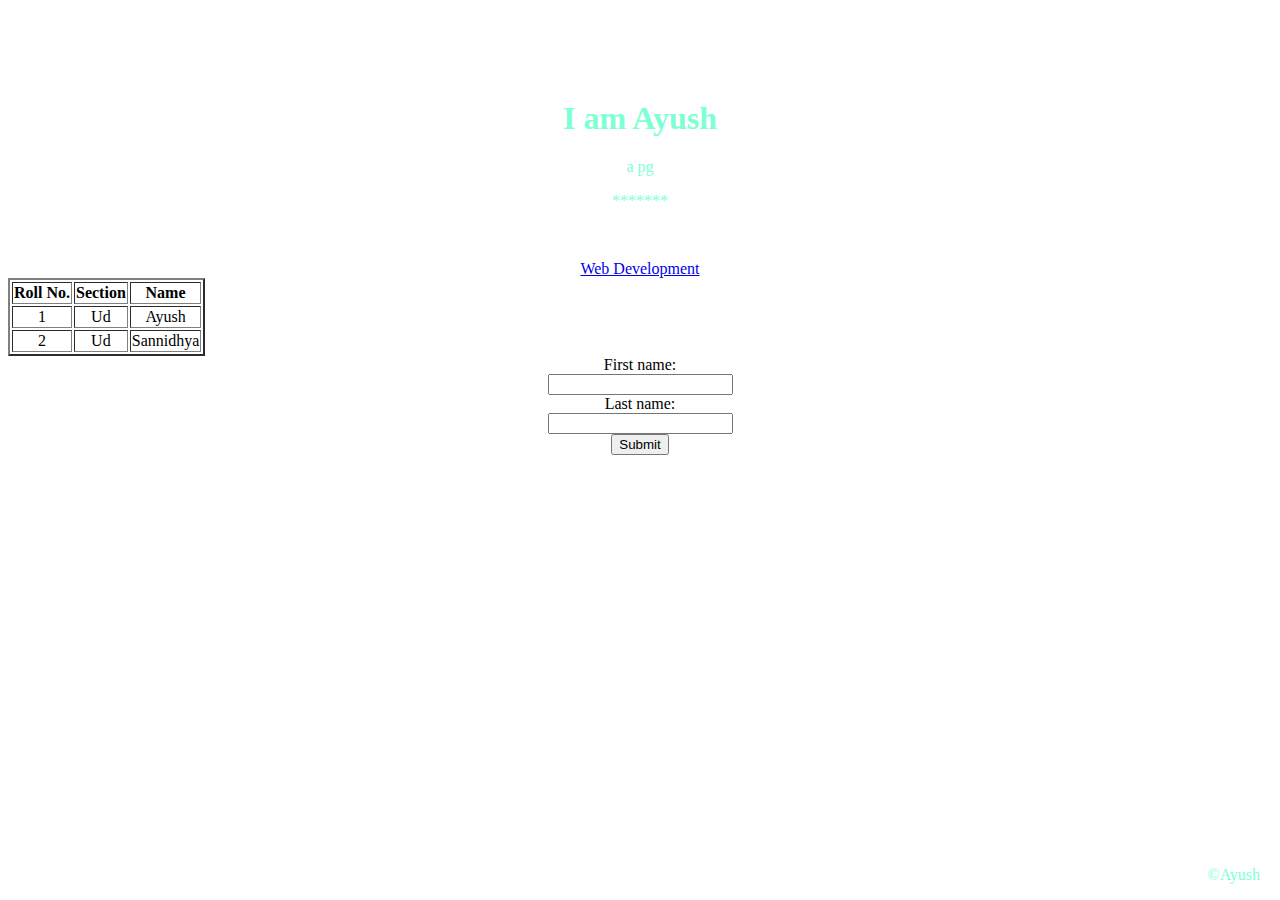
<file: index.html>
<!DOCTYPE html>
<html>
    <head>
        <meta charset="utf-8">
        <title >Ayush's site</title>
        <link rel="stylesheet" href="css/styles1.css">
    </head>
    <body>
        <h1>I am Ayush</h1>
        <p>a <abbr title="programmer">pg</abbr> </p>
        <p>*******</p>
        <p>&nbsp;&nbsp;&nbsp;&nbsp;</p>
        <p class="end">©Ayush</p>
        <base href="www.udemy.com" target="_blank">
        <a href="Web Development">Web Development</a>
        <section >
        <table border="2px solid-black" >
            <tr>
                <th>Roll No.</th>
                <th>Section</th>
                <th>Name</th>
            </tr>
            <tr>
                <td>1</td>
                <td>Ud</td>
                <td>Ayush</td>
            </tr>
            <tr>
                <td>2</td>
                <td>Ud</td>
                <td>Sannidhya</td>
            </tr>
        </table>
    </section>
    <form>
        <label for="fname">First name:</label><br>
        <input type="text" id="fname" name="fname"><br>
        <label for="lname">Last name:</label><br>
        <input type="text" id="lname" name="lname"><br>
        <input type="submit">
      </form>
    </body>
</html>
</file>
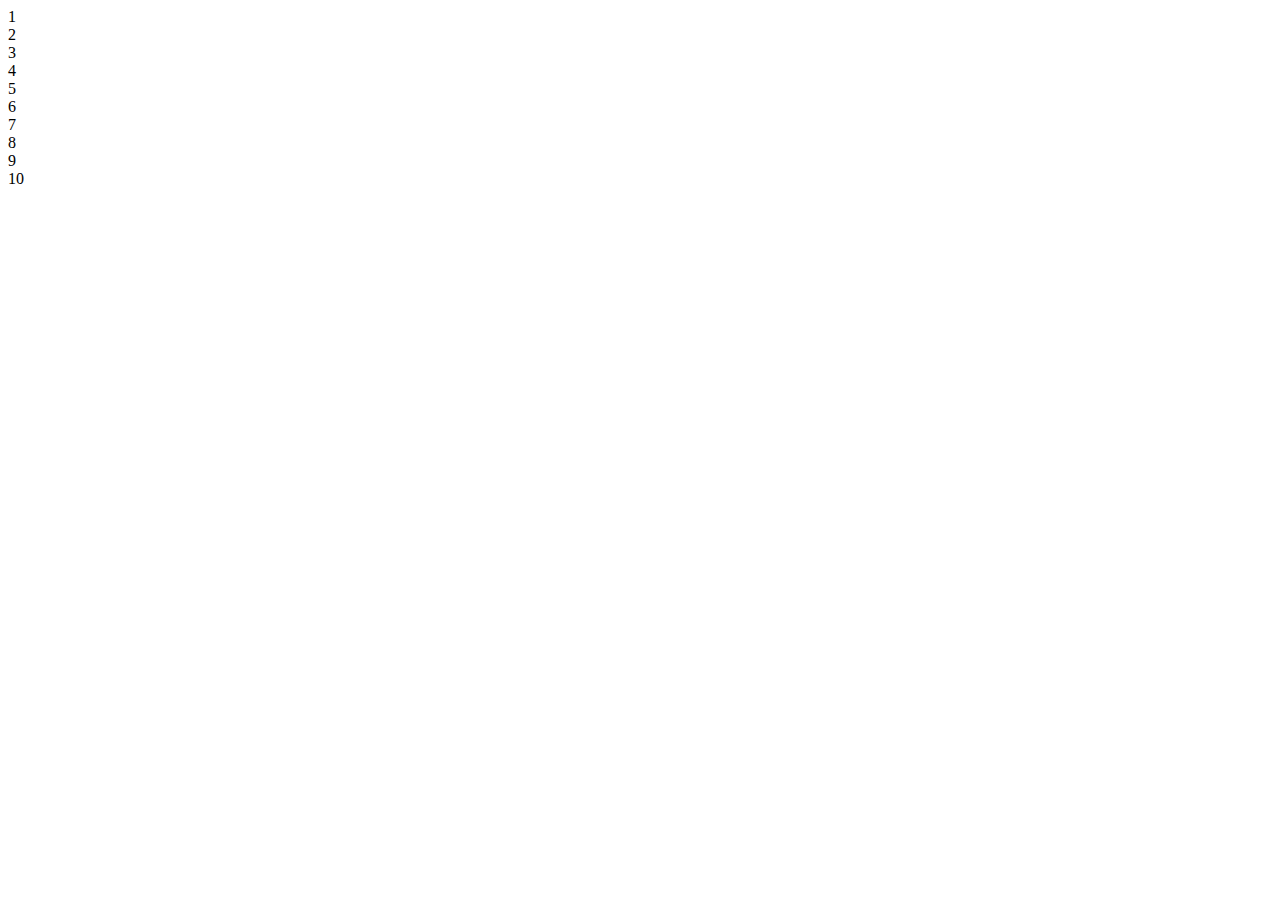
<file: Javascript task1/index.html>
<!DOCTYPE html>
<html>
    <head>
        <meta charset="UTF-8">
        <title>Learning JavaScript</title>
    </head>
    <body>
    
        <script src="index.js">

        </script>
    </body>
</html>
</file>
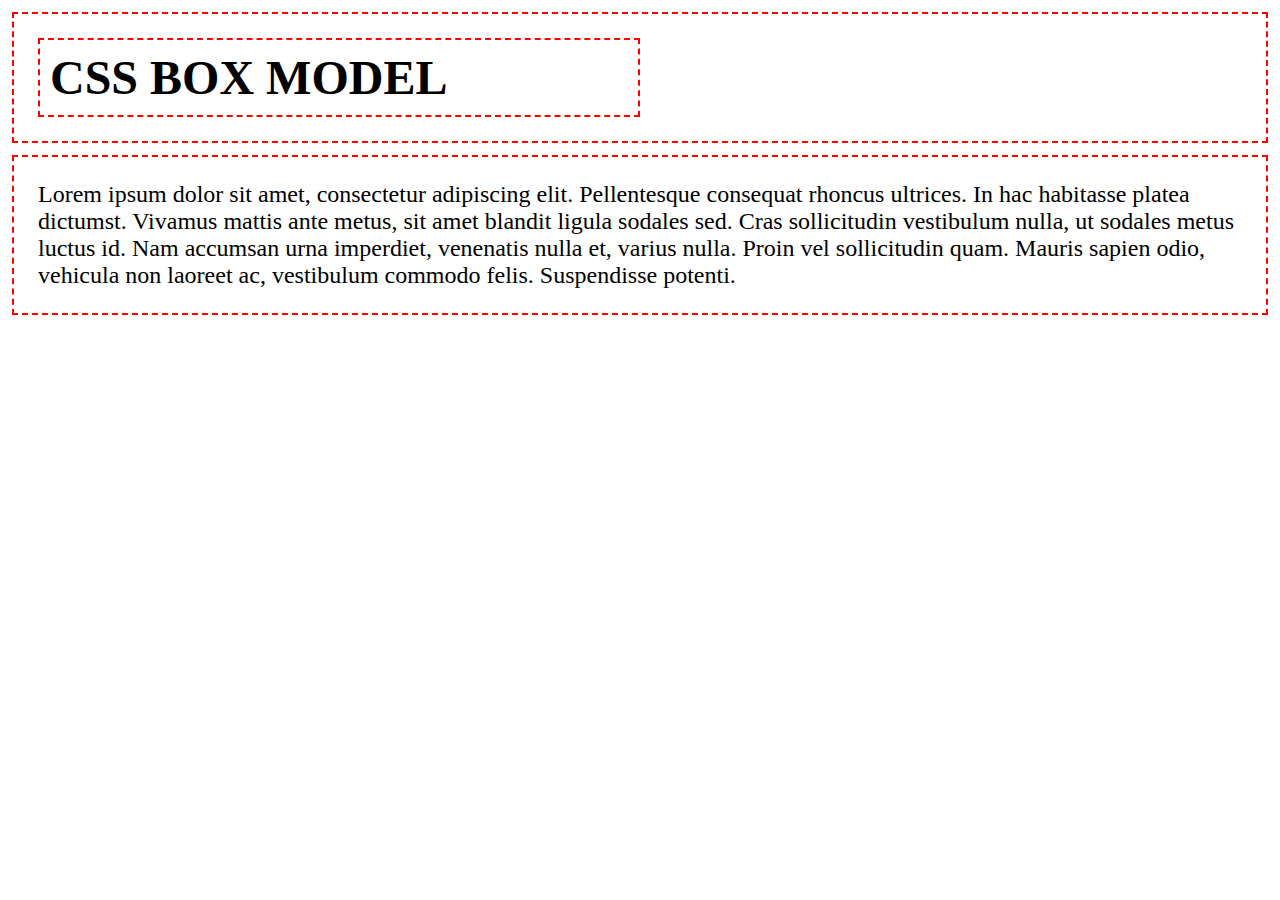
<file: Box Model/box.html>
<!DOCTYPE html>
<html>
    <head>
        <title>Css Box Model</title>
        <link rel="stylesheet" href="styles.css">
    </head>
    <body>
        <header class="container">
            <h1>CSS BOX MODEL</h1>
        </header>
        <MAIn class="container">
            <P>
                Lorem ipsum dolor sit amet, consectetur adipiscing elit. Pellentesque consequat rhoncus ultrices. In hac habitasse platea dictumst. Vivamus mattis ante metus, sit amet blandit ligula sodales sed. Cras sollicitudin vestibulum nulla, ut sodales metus luctus id. Nam accumsan urna imperdiet, venenatis nulla et, varius nulla. Proin vel sollicitudin quam. Mauris sapien odio, vehicula non laoreet ac, vestibulum commodo felis. Suspendisse potenti.
            </P>
        </MAIn>
    </body>
</html>
</file>
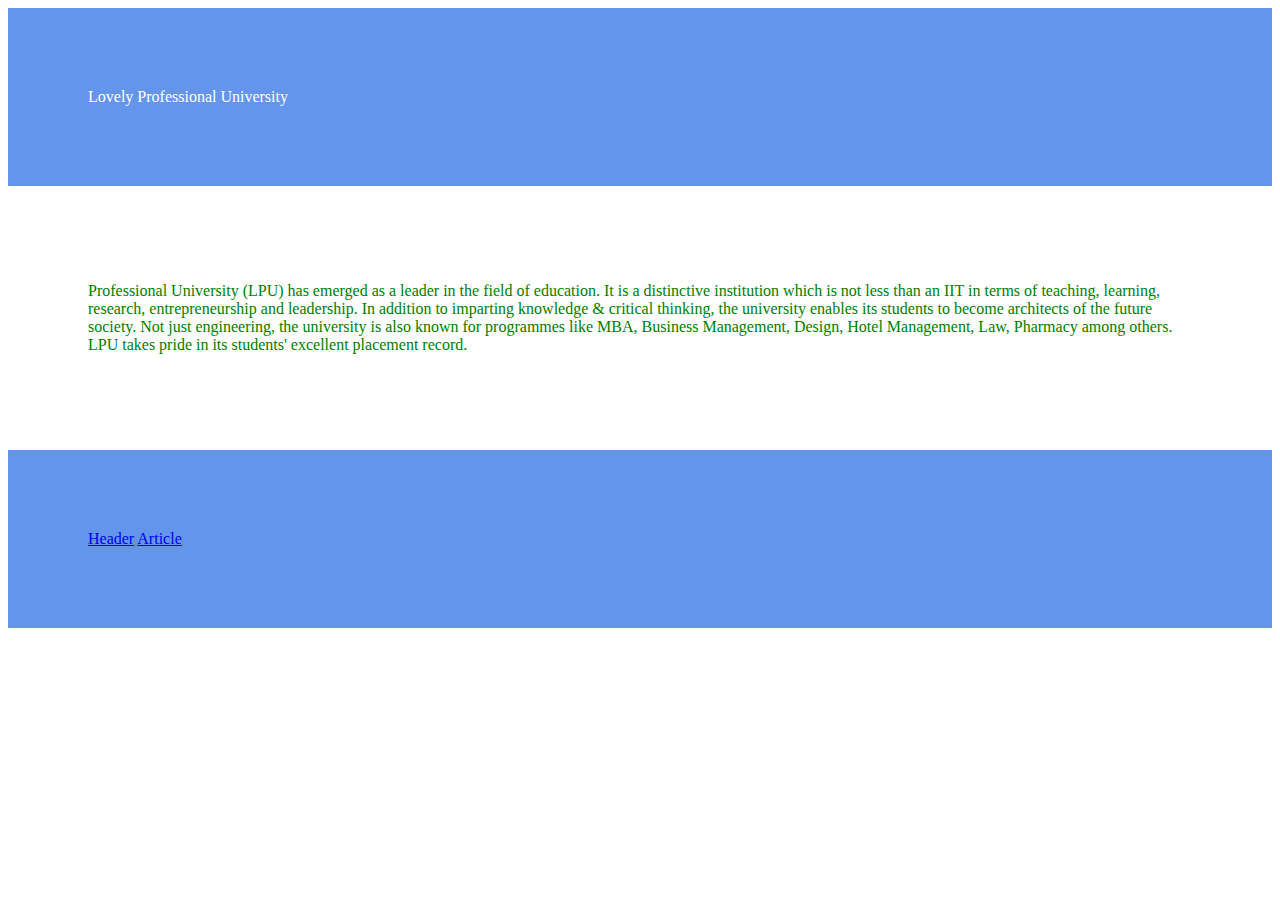
<file: Task 3/article.html>
<!DOCTYPE html>
<html>
    <head>
        <title>Task-3</title>
        <meta charset="utf-8">
        <link rel="stylesheet" href="styles.css">
    </head>
    <body>
        <header id="head">
            Lovely Professional University
        </header>
        <section>
            <article id="article">
                 <p> Professional University (LPU) has emerged as a leader in the field of education. It is a distinctive institution which is not less than an IIT in terms of teaching, learning, research, entrepreneurship and leadership. In addition to imparting knowledge & critical thinking, the university enables its students to become architects of the future society. Not just engineering, the university is also known for programmes like MBA, Business Management, Design, Hotel Management, Law, Pharmacy among others. LPU takes pride in its students' excellent placement record.</p>


            </article>
        </section>
        <footer>
            <nav>
                <a href="#head">Header</a>
                <a href="#article">Article</a>
            </nav>
        </footer>
    </body>
</html>
</file>
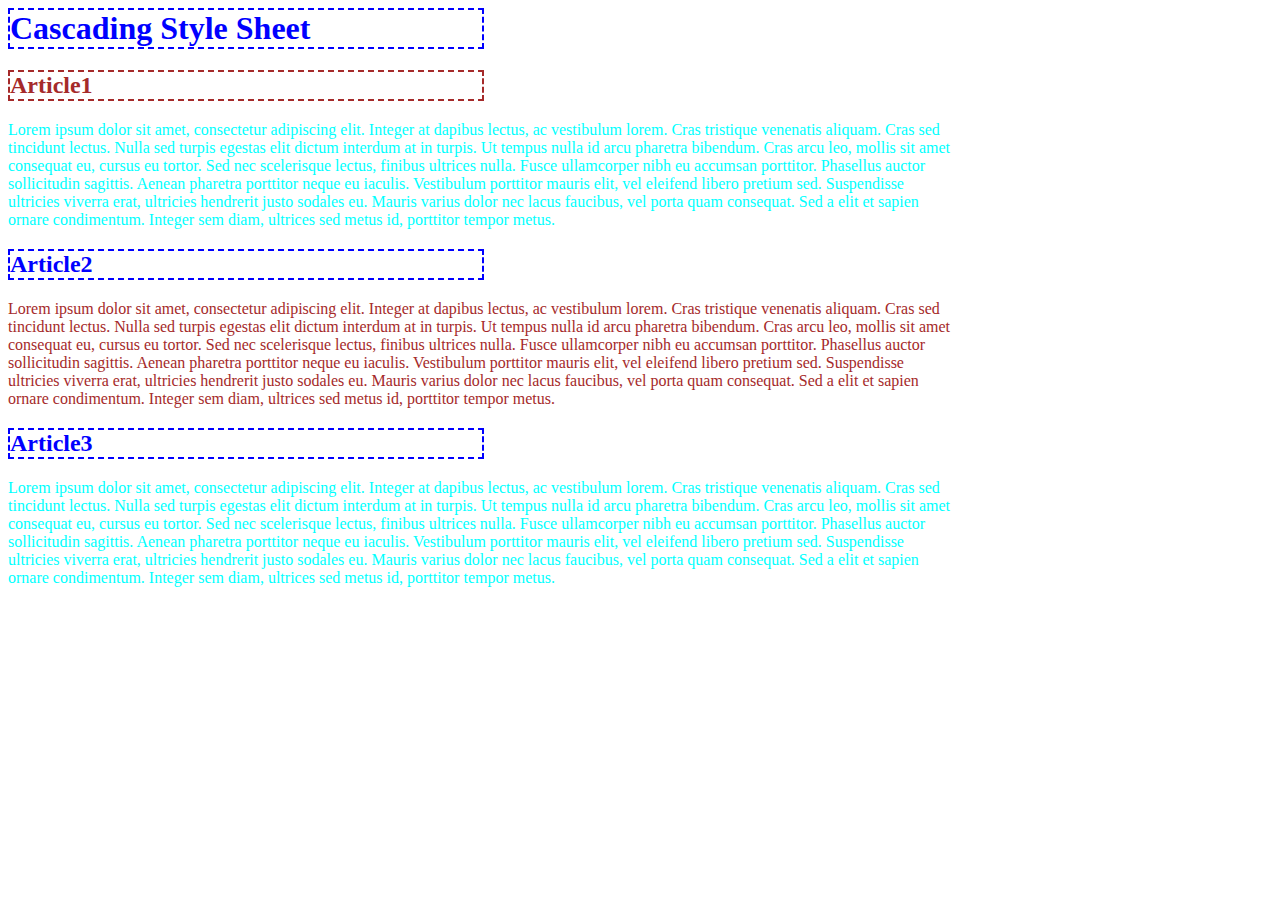
<file: Task4-css/css1.html>
<html>
    <head>
        <title>Learning Css</title>
   
        <style>
            p{
                color: red;
            }
        </style>
             <link rel="stylesheet" href="css1.css">

    </head>
    <body>
        <h1>Cascading Style Sheet</h1>
        <div><h2>Article1</h2></div>
        <p>Lorem ipsum dolor sit amet, consectetur adipiscing elit. Integer at dapibus lectus, ac vestibulum lorem. Cras tristique venenatis aliquam. Cras sed tincidunt lectus. Nulla sed turpis egestas elit dictum interdum at in turpis. Ut tempus nulla id arcu pharetra bibendum. Cras arcu leo, mollis sit amet consequat eu, cursus eu tortor. Sed nec scelerisque lectus, finibus ultrices nulla. Fusce ullamcorper nibh eu accumsan porttitor. Phasellus auctor sollicitudin sagittis. Aenean pharetra porttitor neque eu iaculis. Vestibulum porttitor mauris elit, vel eleifend libero pretium sed. Suspendisse ultricies viverra erat, ultricies hendrerit justo sodales eu. Mauris varius dolor nec lacus faucibus, vel porta quam consequat. Sed a elit et sapien ornare condimentum. Integer sem diam, ultrices sed metus id, porttitor tempor metus.</p>
        <h2>Article2</h2>
        <p style="color: brown;">Lorem ipsum dolor sit amet, consectetur adipiscing elit. Integer at dapibus lectus, ac vestibulum lorem. Cras tristique venenatis aliquam. Cras sed tincidunt lectus. Nulla sed turpis egestas elit dictum interdum at in turpis. Ut tempus nulla id arcu pharetra bibendum. Cras arcu leo, mollis sit amet consequat eu, cursus eu tortor. Sed nec scelerisque lectus, finibus ultrices nulla. Fusce ullamcorper nibh eu accumsan porttitor. Phasellus auctor sollicitudin sagittis. Aenean pharetra porttitor neque eu iaculis. Vestibulum porttitor mauris elit, vel eleifend libero pretium sed. Suspendisse ultricies viverra erat, ultricies hendrerit justo sodales eu. Mauris varius dolor nec lacus faucibus, vel porta quam consequat. Sed a elit et sapien ornare condimentum. Integer sem diam, ultrices sed metus id, porttitor tempor metus.</p>
        <h2>Article3</h2>
        <p>Lorem ipsum dolor sit amet, consectetur adipiscing elit. Integer at dapibus lectus, ac vestibulum lorem. Cras tristique venenatis aliquam. Cras sed tincidunt lectus. Nulla sed turpis egestas elit dictum interdum at in turpis. Ut tempus nulla id arcu pharetra bibendum. Cras arcu leo, mollis sit amet consequat eu, cursus eu tortor. Sed nec scelerisque lectus, finibus ultrices nulla. Fusce ullamcorper nibh eu accumsan porttitor. Phasellus auctor sollicitudin sagittis. Aenean pharetra porttitor neque eu iaculis. Vestibulum porttitor mauris elit, vel eleifend libero pretium sed. Suspendisse ultricies viverra erat, ultricies hendrerit justo sodales eu. Mauris varius dolor nec lacus faucibus, vel porta quam consequat. Sed a elit et sapien ornare condimentum. Integer sem diam, ultrices sed metus id, porttitor tempor metus.</p> 
    </body>
</html>
</file>
<file: css/styles1.css>
body{
    background-color:#fff;
    text-align: center;
    margin-top: 100px;
}
.end{
  position: absolute;
  bottom: 0px;
  right: 20px;  
}
h1{
    color: aquamarine;
}
p{
    color:aquamarine ;
}
</file>
<file: Box Model/styles.css>
h1{
font-size: 3rem;
border: 2px dashed;
border-color: red;
padding: 10px;
width: 50%;
}
*{
    margin: 0;
    padding: 0;
    box-sizing: border-box;
}
.container{
    border: 2px dashed red;
    font-size: 1.5rem;
    margin:0.5em ;
    padding:1em ;
}
</file>
<file: Task 3/styles.css>
header{
    background-color: cornflowerblue;
    padding: 80px 80px;
    color: #fff;
}
footer{
    padding: 80px 80px;
    background-color: cornflowerblue;
    color: #fff;
}
section{
    text-align: left;
    padding: 80px 80px;
    color: green;
}
.article{
    font-family: Arial, Helvetica, sans-serif;
    font-size: larger;
}
</file>
<file: Task4-css/css1.css>
p{
    color: aqua;
}
@media only screen and (max-width: 600px) {
    body {
      background-color: lightblue;
    }
  }
  html{
    width: 75%;
  }
/* Universal Selector */
*{
    color: blue;
}
div h2{
  color:brown ;
}
h1,h2{
  width: 50%;
  border: 2px dashed;
}
</file>
